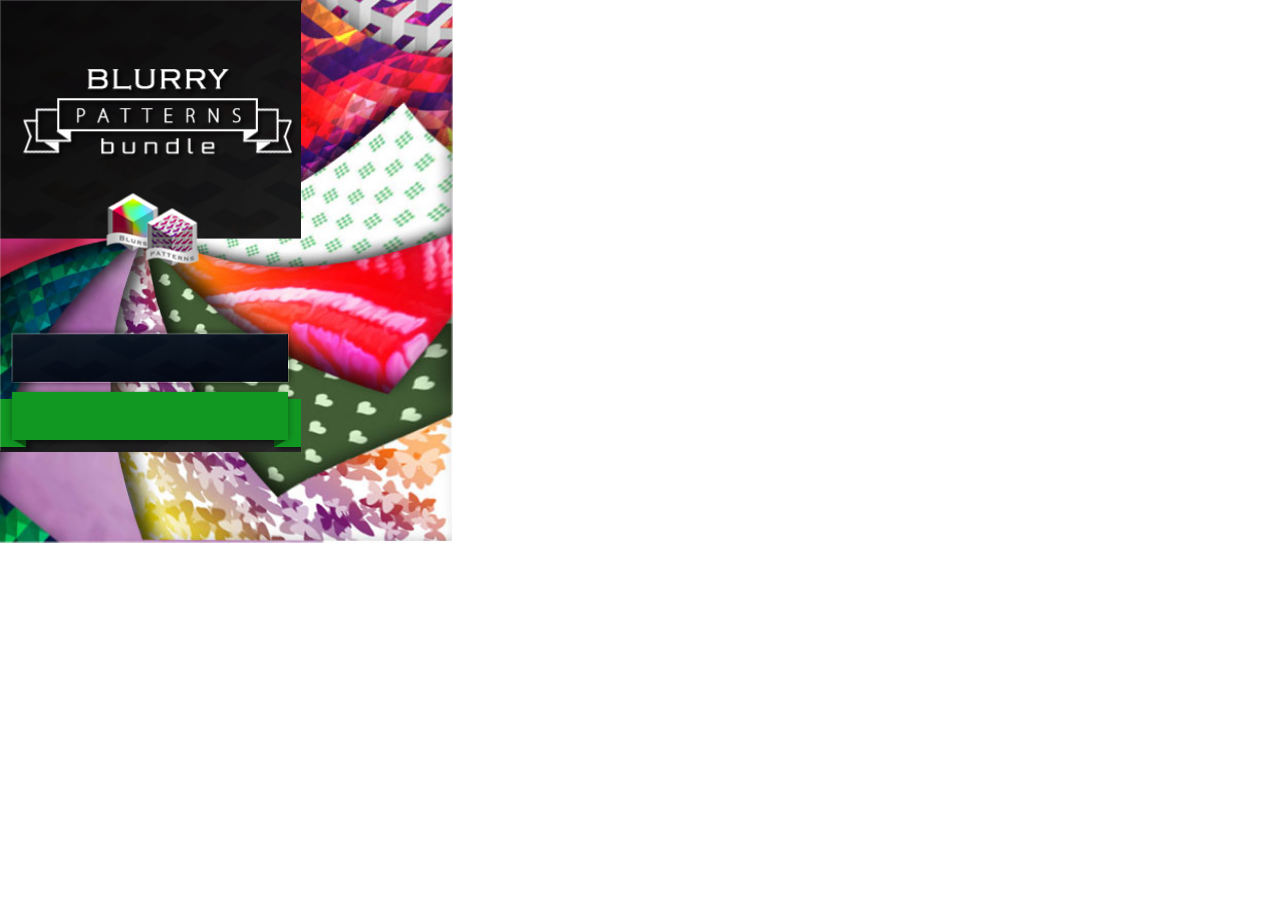
<file: Gifaroo.Android/Assets/blur_patters_animation_homepage/index.html>
<html>
<head>
<style>

body{
margin:0px;
}

#relativeWrap{
	position: relative;
}

#rotatingImage {
	postion: absolute;
    margin-left: -164px;
    margin-top: -74px;
    width: 617px;
    -webkit-animation-name: spin;
    -webkit-animation-duration: 20000ms;
    -webkit-animation-iteration-count: infinite;
    -webkit-animation-timing-function: linear;
    -moz-animation-name: spin;
    -moz-animation-duration: 20000ms;
    -moz-animation-iteration-count: infinite;
    -moz-animation-timing-function: linear;
    -ms-animation-name: spin;
    -ms-animation-duration: 20000ms;
    -ms-animation-iteration-count: infinite;
    -ms-animation-timing-function: linear;
    
    animation-name: spin;
    animation-duration: 20000ms;
    animation-iteration-count: infinite;
    animation-timing-function: linear;
}
@-ms-keyframes spin {
    from { -ms-transform: rotate(360deg); }
    to { -ms-transform: rotate(0deg); }
}
@-moz-keyframes spin {
    from { -moz-transform: rotate(360deg); }
    to { -moz-transform: rotate(0deg); }
}
@-webkit-keyframes spin {
    from { -webkit-transform: rotate(360deg); }
    to { -webkit-transform: rotate(0deg); }
}
@keyframes spin {
    from {
        transform:rotate(360deg);
    }
    to {
        transform:rotate(0deg);
    }
}

.absolute{
    position: absolute;
    top: 0;
    left: 0;
}

</style>
</head>

<body>
<div id="relativeWrap">
	<img src="title.png" class="absolute" style="
		z-index:10;
    		height: 452;
    		width: 301;
	">
    <img id="rotatingImage" class="absolute" src="rotatingImage.jpg" >
    </div>
</body>
</html>
</file>
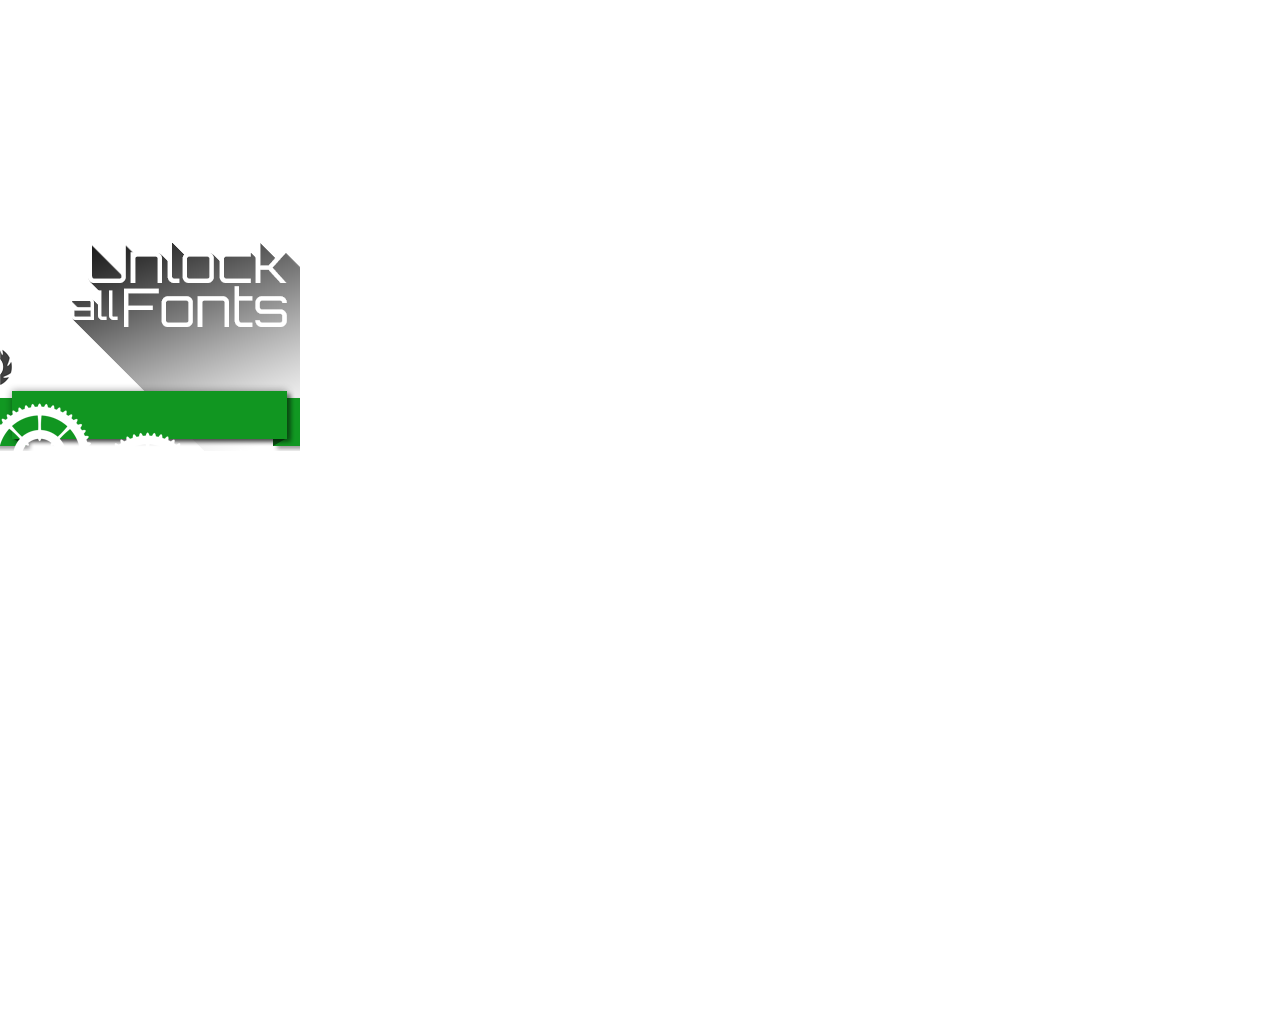
<file: Gifaroo.Android/Assets/fonts_animation_homepage/index.html>
<html>
<head>
<style>

.spinner {
    -webkit-animation-name: spin;
    -webkit-animation-duration: 15000ms;
    -webkit-animation-iteration-count: infinite;
    -webkit-animation-timing-function: linear;
    -moz-animation-name: spin;
    -moz-animation-duration: 15000ms;
    -moz-animation-iteration-count: infinite;
    -moz-animation-timing-function: linear;
    -ms-animation-name: spin;
    -ms-animation-duration: 15000ms;
    -ms-animation-iteration-count: infinite;
    -ms-animation-timing-function: linear;
    
    animation-name: spin;
    animation-duration: 15000ms;
    animation-iteration-count: infinite;
    animation-timing-function: linear;
}
@-ms-keyframes spin {
    from { -ms-transform: rotate(0deg); }
    to { -ms-transform: rotate(360deg); }
}
@-moz-keyframes spin {
    from { -moz-transform: rotate(0deg); }
    to { -moz-transform: rotate(360deg); }
}
@-webkit-keyframes spin {
    from { -webkit-transform: rotate(0deg); }
    to { -webkit-transform: rotate(360deg); }
}
@keyframes spin {
    from {
        transform:rotate(0deg);
    }
    to {
        transform:rotate(360deg);
    }
}

.spinnerleft {
    -webkit-animation-name: spin;
    -webkit-animation-duration: 15000ms;
    -webkit-animation-iteration-count: infinite;
    -webkit-animation-timing-function: linear;
    -moz-animation-name: spin;
    -moz-animation-duration: 15000ms;
    -moz-animation-iteration-count: infinite;
    -moz-animation-timing-function: linear;
    -ms-animation-name: spin;
    -ms-animation-duration: 15000ms;
    -ms-animation-iteration-count: infinite;
    -ms-animation-timing-function: linear;
    
    animation-name: spinleft;
    animation-duration: 15000ms;
    animation-iteration-count: infinite;
    animation-timing-function: linear;
}
@-ms-keyframes spinleft {
    from { -ms-transform: rotate(360deg); }
    to { -ms-transform: rotate(0deg); }
}
@-moz-keyframes spinleft {
    from { -moz-transform: rotate(360deg); }
    to { -moz-transform: rotate(0deg); }
}
@-webkit-keyframes spinleft {
    from { -webkit-transform: rotate(360deg); }
    to { -webkit-transform: rotate(0deg); }
}
@keyframes spinleft {
    from {
        transform:rotate(360deg);
    }
    to {
        transform:rotate(0deg);
    }
}

.title{
position:absolute;
left:0;
top:0;
}

.spinnerWrapper{
//height:180;
overflow:hidden;
//box-shadow:1px 7px 18px rgba(0, 0, 0, 0.38);
}

.titleBackground{
	position:absolute;
	bottom:0;
	left:0;
	height:165px;
	width:100%;
	z-index:-1;
	//box-shadow:1px -1px 18px rgba(0, 0, 0, 0.38);

	/* Permalink - use to edit and share this gradient: http://colorzilla.com/gradient-editor/#000000+0,000000+100&0+0,1+100 */
background: -moz-linear-gradient(top, rgba(0,0,0,0) 0%, rgba(0,0,0,1) 100%); /* FF3.6+ */
background: -webkit-gradient(linear, left top, left bottom, color-stop(0%,rgba(0,0,0,0)), color-stop(100%,rgba(0,0,0,1))); /* Chrome,Safari4+ */
background: -webkit-linear-gradient(top, rgba(0,0,0,0) 0%,rgba(0,0,0,1) 100%); /* Chrome10+,Safari5.1+ */
background: -o-linear-gradient(top, rgba(0,0,0,0) 0%,rgba(0,0,0,1) 100%); /* Opera 11.10+ */
background: -ms-linear-gradient(top, rgba(0,0,0,0) 0%,rgba(0,0,0,1) 100%); /* IE10+ */
background: linear-gradient(to bottom, rgba(0,0,0,0) 0%,rgba(0,0,0,1) 100%); /* W3C */
filter: progid:DXImageTransform.Microsoft.gradient( startColorstr='#00000000', endColorstr='#000000',GradientType=0 ); /* IE6-9 */

}

    #cogs {
            position: relative;
            margin-top: -113px;
            margin-left: -68px;
    }
    .cog {
        position:absolute;
    }

</style>
</head>

<body
 style="
 	position:relative;
 	width:300px;
 	margin:0;
 	//background-color:blueviolet;
 "
>

<div class="spinnerWrapper">
	<img class= "spinner" src="gifaroo-fonts-background_1.png" style="
    margin-left: -320px;
    margin-top: -180px;
    width: 600px;
    height: 600px;">
</div>

    <div id="cogs">
        <img class="cog spinnerleft" src="cog2.png" />
        <img class="cog spinner" src="cog1.png" style=" margin-left: 96px; margin-top: 36px; " />

        <img class="cog spinner" src="cog1.png" style=" margin-left: 48px; margin-top: 90px; z-index:1" />
        <img class="cog spinnerleft" src="cog1.png" style=" margin-left: 156px; margin-top: 119px; z-index:1" />
    </div>

<div  class="title">
	<img src="title.png">
	<!--
	<div class="titleBackground"></div>
	-->
</div>

</body>
</html>
</file>
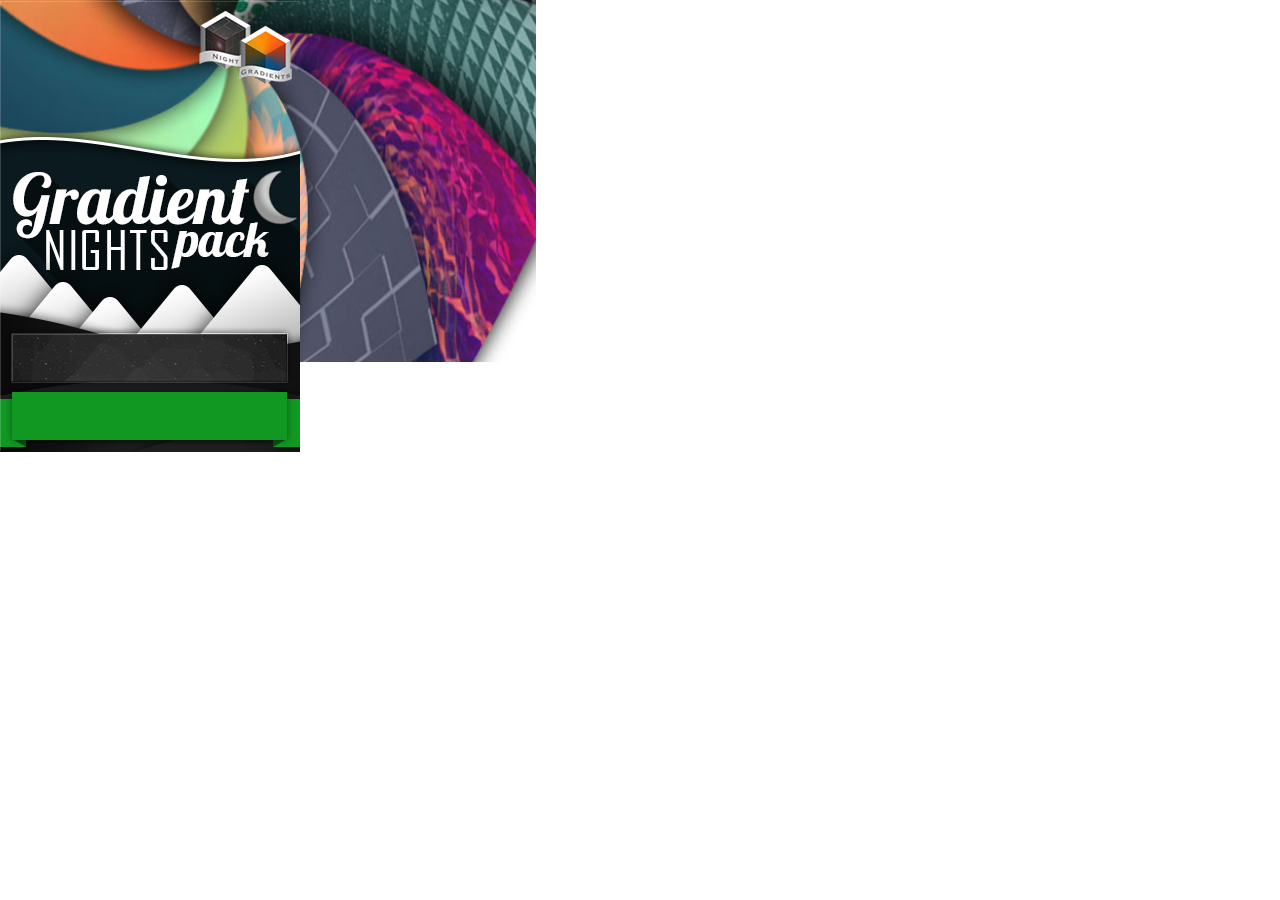
<file: Gifaroo.Android/Assets/gradient_nights_animation_homepage/index.html>
<html>
<head></head>
<style>

body{
margin:0px;
}

#relativeWrap{
	position: relative;
}

#rotatingImage {
	postion: absolute;
    margin-left: -81px;
    margin-top: -255px;
    width: 617px;
    -webkit-animation-name: spin;
    -webkit-animation-duration: 20000ms;
    -webkit-animation-iteration-count: infinite;
    -webkit-animation-timing-function: linear;
    -moz-animation-name: spin;
    -moz-animation-duration: 20000ms;
    -moz-animation-iteration-count: infinite;
    -moz-animation-timing-function: linear;
    -ms-animation-name: spin;
    -ms-animation-duration: 20000ms;
    -ms-animation-iteration-count: infinite;
    -ms-animation-timing-function: linear;
    
    animation-name: spin;
    animation-duration: 20000ms;
    animation-iteration-count: infinite;
    animation-timing-function: linear;
}
@-ms-keyframes spin {
    from { -ms-transform: rotate(0deg); }
    to { -ms-transform: rotate(360deg); }
}
@-moz-keyframes spin {
    from { -moz-transform: rotate(0deg); }
    to { -moz-transform: rotate(360deg); }
}
@-webkit-keyframes spin {
    from { -webkit-transform: rotate(0deg); }
    to { -webkit-transform: rotate(360deg); }
}
@keyframes spin {
    from {
        transform:rotate(0deg);
    }
    to {
        transform:rotate(360deg);
    }
}

.absolute{
    position: absolute;
    top: 0;
    left: 0;
}

</style>
</head>

<body>
<div id="relativeWrap">
	<img src="title.png" class="absolute" style="z-index:10; top:1px;">
    <img id="rotatingImage" class="absolute" src="rotatingImage.jpg" >
</div>
</body>
</html>
</file>
